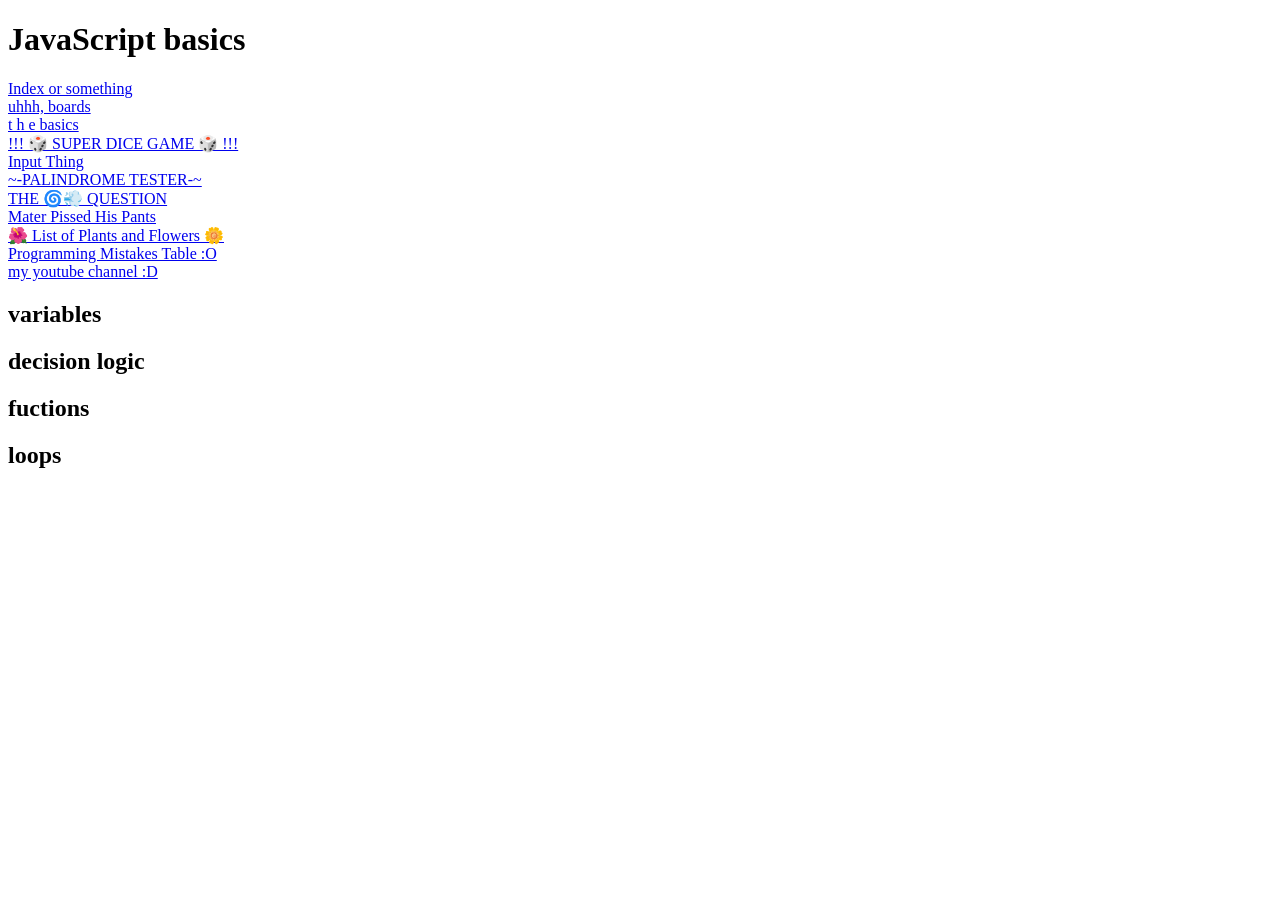
<file: basics.html>
<!DOCTYPE html>
<html lang="en">
<head>
    <meta charset="UTF-8">
    <meta name="viewport" content="width=device-width, initial-scale=1.0">
    <title>JavaScript basics</title>
</head>
<body>
    <header>
        <h1>JavaScript basics</h1>

        <nav>
            <a href="index.html" class="nav-index">Index or something</a>
            <br>
            <a href="boards.html" class="nav-boards">uhhh, boards</a>
            <br>
            <a href="basics.html" class="nav-basics">t h e basics</a>
            <br>
            <a href="Dice Game.html" class="nav-dice">!!! 🎲 SUPER DICE GAME 🎲 !!!</a>
            <br>
            <a href="input validation.html" class="nav-input">Input Thing</a>
            <br>
            <a href="palindrome tester wat.html" class="nav-palindrome">~-PALINDROME TESTER-~</a>
            <br>
            <a href="sanic.html" class="nav-sanic">THE 🌀💨 QUESTION</a>
            <br>
            <a href="mater piss.html" class="nav-mater">Mater Pissed His Pants</a>
            <br>
            <a href="flowers.html" class="nav-flowers">🌺 List of Plants and Flowers 🌼</a>
            <br>
            <a href="table.html" class="nav-table">Programming Mistakes Table :O</a>
            <br>
            <a href="https://www.youtube.com/@hi_monke" class="nav-youtube">my youtube channel :D</a>
        </nav>
    </header>

     <main>

        <h2>variables</h2>

        <h2>decision logic</h2>

        <h2>fuctions</h2>

        <h2>loops</h2>
   
    </main>

    <!-- when you want to use javascript code, use script tags -->
    <script>

        // single line comment
        /* multi line comment */

        //lets us create our first variable, which is a piece of info the program stores
        //camelCase
        //var is less concerned with scope
        var firstName = "monke"; //this is a string variable

        //snake_case
        //let is very concerned with scope
        let first_name = "monke"; //this is also a string variable

        //javascript is dynamically-typed language
        //javascript tries to guess what the data type of your variables is
        let age = 5; //javascript will assume this is an integer (int), just a whole number

        let pi = 3.14; //javascript will assume this is a float, just numbers with decimals

        let validInput = false; //javascript will assume this is a boolean, true/false

        let last_Name = ""; //set up the variable now, and get the value later

        //a valid way to set up a variable in javascript
        //do not set up variables without let or var in javascript
        middle_Name = "fartknocker";

        /* ****** is/else - decision logic ****** */

        //if statements test out the consition and are true of false, if true the inside {} will run
        //== is equality / are the values on both sides are the same
        //= is assignment, the value on the left side of the = will become the value on the right side
        //=== is where javascript will compare both the value and the data type
        if (age == 5){
            //if the age is 5, then do some function
            console.log("age is 5");
        }
        else if(age == 18){
            console.log("age is 18 - you are an adult");
        }
        else if(age == 25){
            console.log("age is 25 - car renting is now cheaper");
        }
        //the else is a catch all
        else{
            console.log("age is not 5");
        }


        function addNumbers(num1, num2){
            return num1 + num2;
        }

        // loops let us run chunks of code over and over
        // good for working with data displaying information
        // for loops - loop that runs a set number of times
        // while loop - loop that runs an undetermined number of times

        // for loop, i is the uhh variable/counter, then set condition that has tp be true for the loop to run, lastly increase value of i (++ means just adding 1 to i, i+1)
        for (let i = 0; i < 5; i++){
            console.log("i=" + i);
        }

        // set up variable that the while loop will test
        let exit = "no";
        // while loop, works great with user input, then can run either 0 times, a random number of times, or an infinite number of times
        while (exit != "yes"){
            console.log("test uhhh infinite loop");
            // change condition that is being tested to get out of infinite loop
            exit = "yes";
        }

        // do while loop, it runs at least 1 time
        do{
            // do something here
            console.log("do while loop");
        }while(exit != "yes");
    </script>
</body>
</html>
</file>
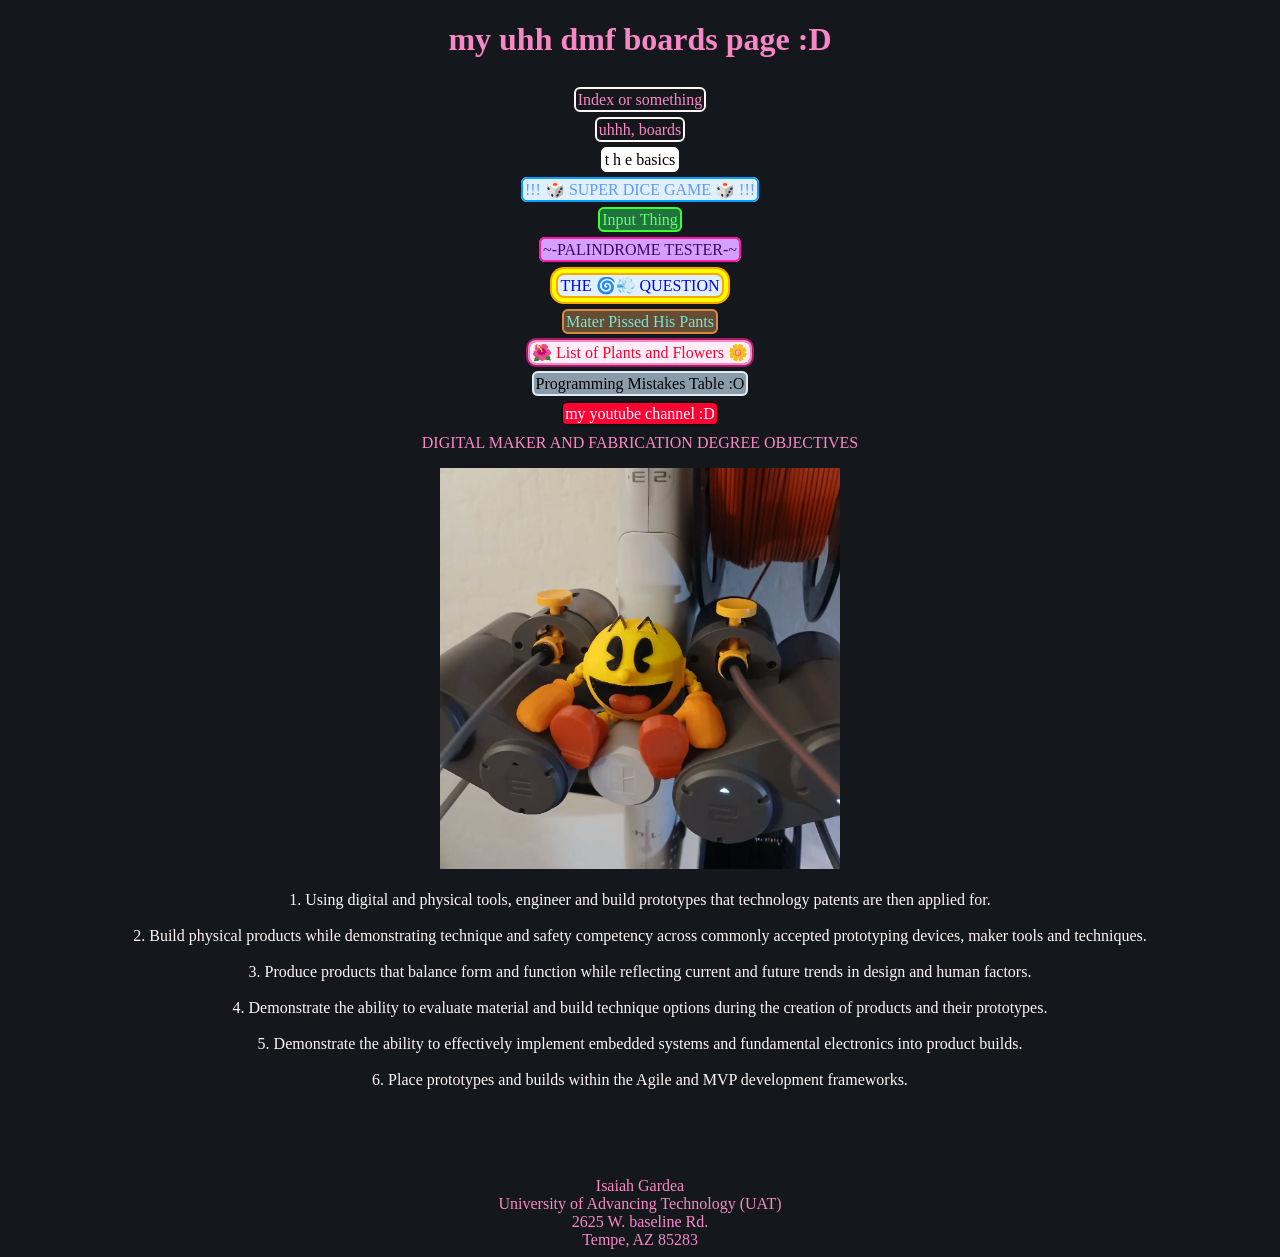
<file: boards.html>
<!DOCTYPE html>
<html lang="en">
<head>
    <meta charset="UTF-8">
    <link rel="stylesheet" href="boards.css">
    <link rel="shortcut icon" type="tab icon" href="pac boi.png">
    <meta name="viewport" content="width=device-width, initial-scale=1.0">
    <title>dmf board</title>
    <!-- embedded css stuff -->
     <style>

     </style>
</head>
<body>
    <center>
    <header>
        <h1>my uhh dmf boards page :D</h1>

        <nav>
            <a href="index.html" class="nav-index">Index or something</a>
            <br>
            <a href="boards.html" class="nav-boards">uhhh, boards</a>
            <br>
            <a href="basics.html" class="nav-basics">t h e basics</a>
            <br>
            <a href="Dice Game.html" class="nav-dice">!!! 🎲 SUPER DICE GAME 🎲 !!!</a>
            <br>
            <a href="input validation.html" class="nav-input">Input Thing</a>
            <br>
            <a href="palindrome tester wat.html" class="nav-palindrome">~-PALINDROME TESTER-~</a>
            <br>
            <a href="sanic.html" class="nav-sanic">THE 🌀💨 QUESTION</a>
            <br>
            <a href="mater piss.html" class="nav-mater">Mater Pissed His Pants</a>
            <br>
            <a href="flowers.html" class="nav-flowers">🌺 List of Plants and Flowers 🌼</a>
            <br>
            <a href="table.html" class="nav-table">Programming Mistakes Table :O</a>
            <br>
            <a href="https://www.youtube.com/@hi_monke" class="nav-youtube">my youtube channel :D</a>
        </nav>
    </header>

    <header>
        DIGITAL MAKER AND FABRICATION DEGREE OBJECTIVES
    </header>

    <p>
    <img src="pac boi.png" width="400" id="memeImage">
    <br>
    <br>
    1. Using digital and physical tools, engineer and build prototypes that technology patents are then applied for. 
    <br>
    <br>
    2. Build physical products while demonstrating technique and safety competency across commonly accepted prototyping devices, maker
    tools and techniques. 
    <br>
    <br>
    3. Produce products that balance form and function while reflecting current and future trends in design and human factors. 
    <br>
    <br>
    4. Demonstrate the ability to evaluate material and build technique options during the creation of products and their prototypes.
    <br>
    <br>
    5. Demonstrate the ability to effectively implement embedded systems and fundamental electronics into product builds. 
    <br>
    <br>
    6. Place prototypes and builds within the Agile and MVP development frameworks.

    </p>

     <footer>
        <br>
        <br>
        <br>
        <br>
        Isaiah Gardea
        <br>
        University of Advancing Technology (UAT)
        <br>
        2625 W. baseline Rd.
        <br>
        Tempe, AZ 85283
    </footer>
 </center>
</body>
</body>
</html>
</file>
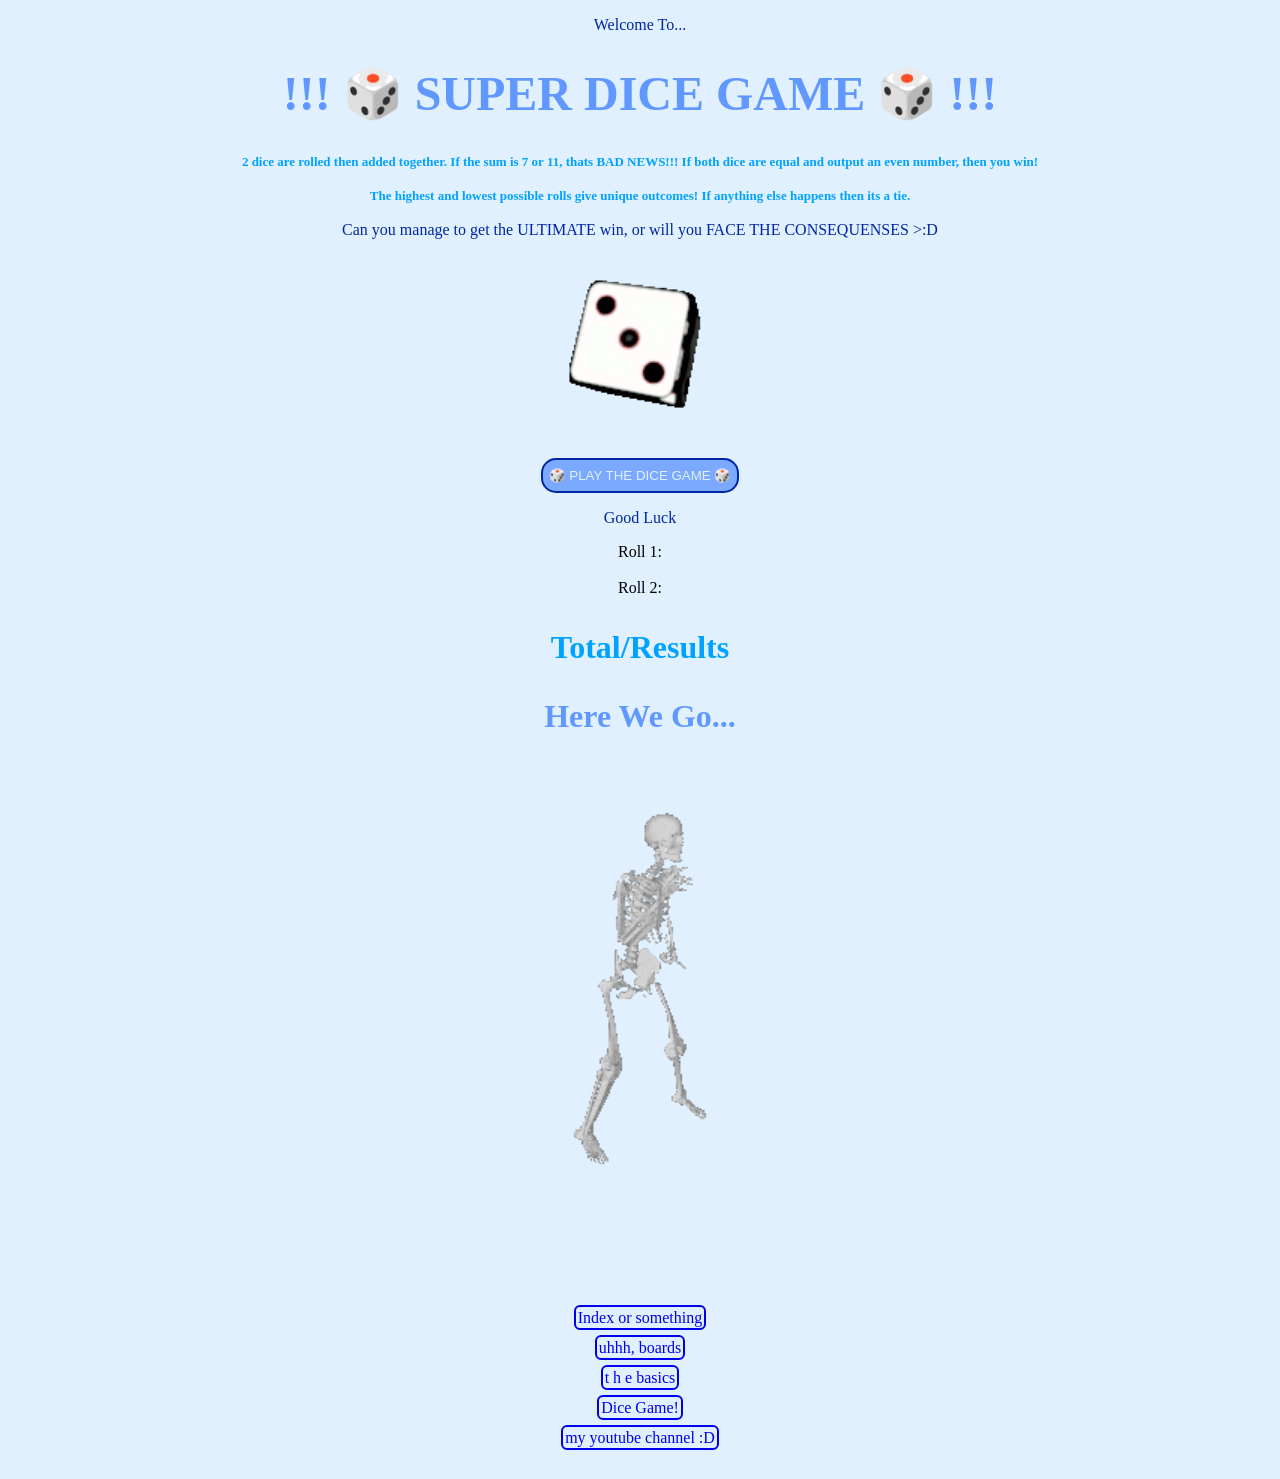
<file: Dice Game Broken.html>
<!DOCTYPE html>
<html lang="en">
<head>
    <meta charset="UTF-8">
    <link rel="stylesheet" href="dicegame.css">
    <meta name="viewport" content="width=device-width, initial-scale=1.0">
    <title>Super Dice Game!</title>

    <!-- this line imports external javascript files into our html page -->
    <!-- link to the javasctipt code in external JS file -->
    <script src="dice code or something broken.js">
    </script>
</head>
<body>
 <center>
    <main>
        <p>Welcome To...</p>
    </main>

    <header>
        <h1>!!! 🎲 SUPER DICE GAME 🎲 !!!</h1>
    </header>

    <main>
        <h4>2 dice are rolled then added together. If the sum is 7 or 11, thats BAD NEWS!!! If both dice are equal and output an even number, then you win!</h4>
        <h4> The highest and lowest possible rolls give unique outcomes! If anything else happens then its a tie.</h4>
        <p>Can you manage to get the ULTIMATE win, or will you FACE THE CONSEQUENSES  >:D</p>
    </main>

    <style>
        button:hover{
            background-color: #e0f0ff;
            cursor: pointer;
            box-shadow: 0 0px 20px 0 #0636d4;
            transition-duration: 0.4s;
            color: #7ba9ff;
        }

        button:active{
            background-color: #0636d4;
            transition-duration: 0s;
            transform: translateY(3px);
        }
    </style>

    <main>
        <img src="diceroll2.gif" width="600" id="memeImage">
        <br>
        <br>
        <button onclick="playDice()">🎲 PLAY THE DICE GAME 🎲</button>
        <p>Good Luck</p>
        <div id="divRoll1">Roll 1: </div>
        <br>
        <div id="divRoll2">Roll 2: </div>
        <h3> <div id="divSum">Total/Results</div> </h3>
        <h2><div id="divResult">Here We Go...</div></h2>
        <img id="imgResult" src="skull dance 2.gif" alt="Result Image" width="300">
        <br>
        <br>
        <br>
        <br>
        <br>
        <br>
          <nav>
            <a href="index.html">Index or something</a>
            <br>
            <a href="boards.html">uhhh, boards</a>
            <br>
            <a href="basics.html">t h e  basics</a>
            <br>
            <a href="Dice Game.html">Dice Game!</a>
            <br>
            <a href="https://www.youtube.com/@hi_monke">my youtube channel :D</a>
         </nav>
         <br>
    </main>
 </center>
</body>
</html>
</file>
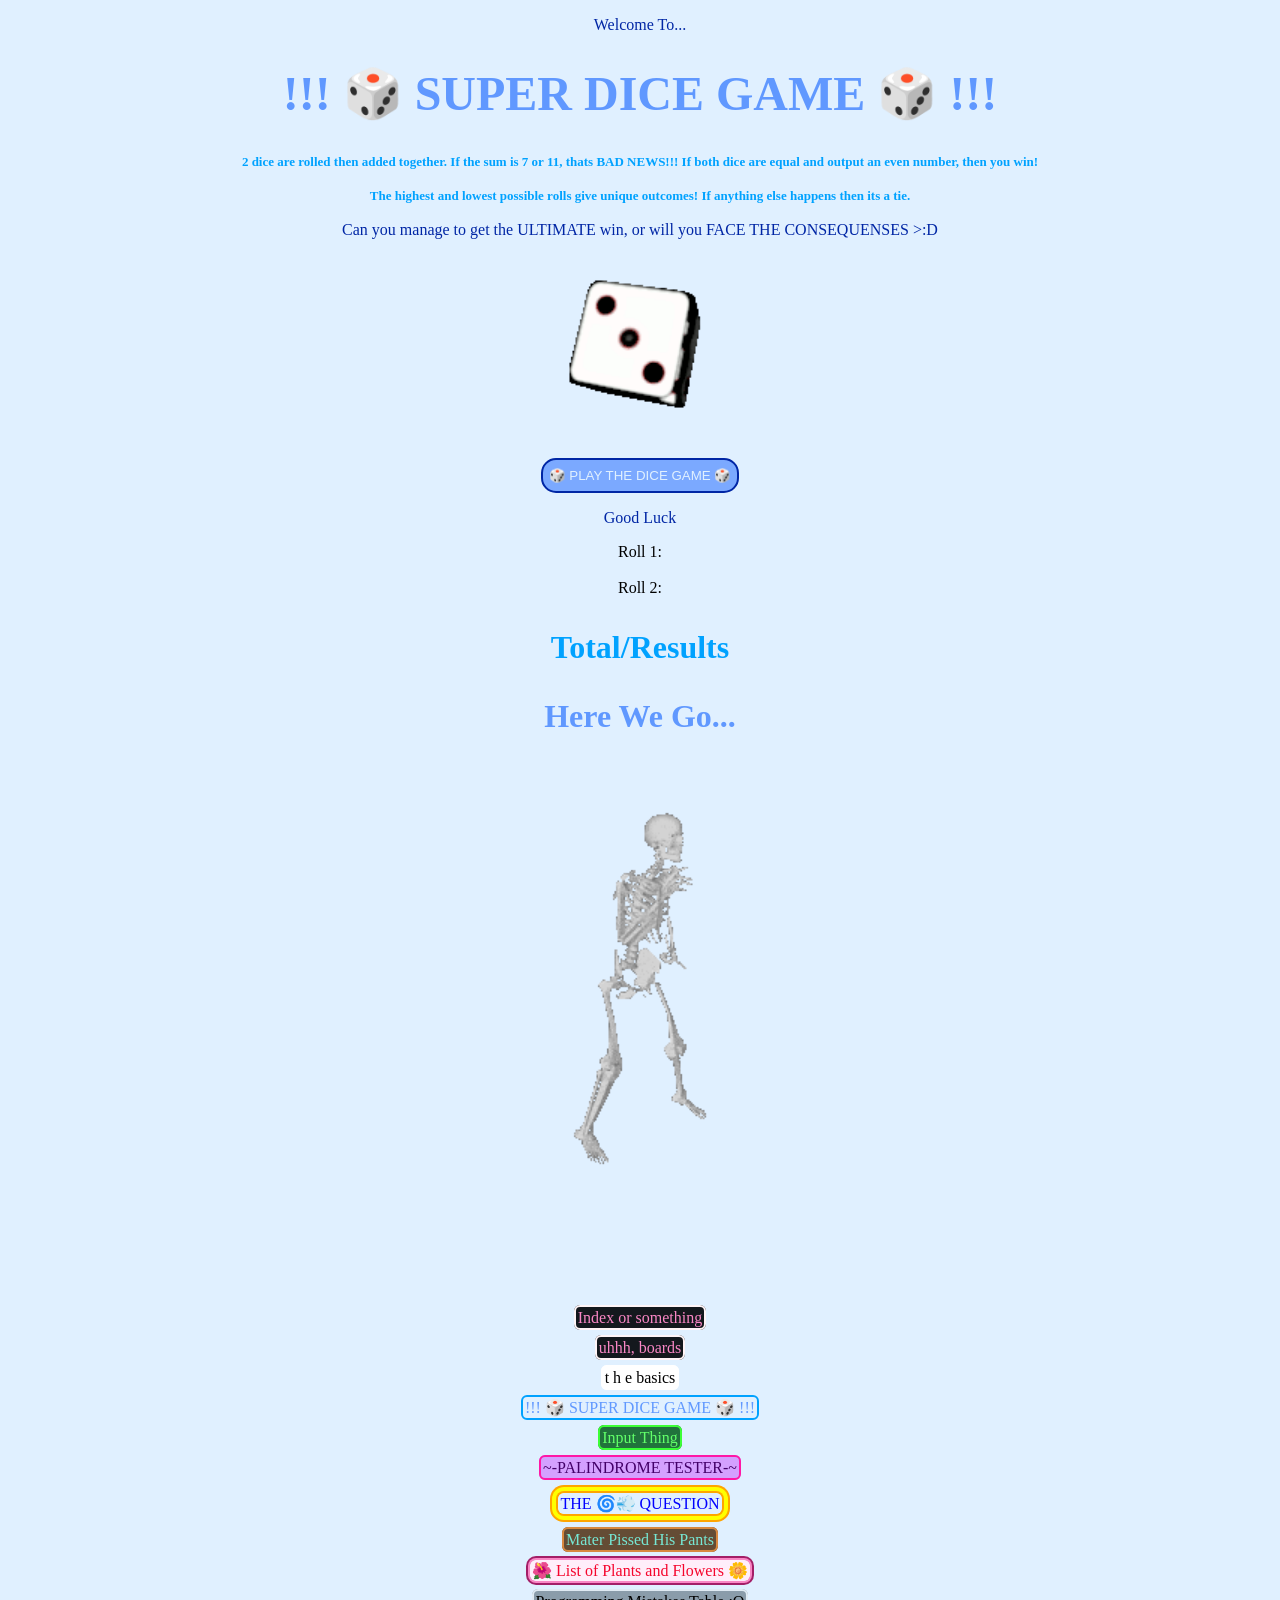
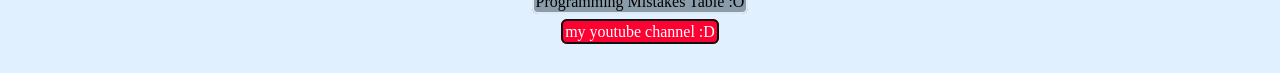
<file: Dice Game.html>
<!DOCTYPE html>
<html lang="en">
<head>
    <meta charset="UTF-8">
    <link rel="stylesheet" href="dicegame.css">
    <link rel="shortcut icon" type="tab icon" href="dice icon.png">
    <meta name="viewport" content="width=device-width, initial-scale=1.0">
    <title>Super Dice Game!</title>

    <!-- this line imports external javascript files into our html page -->
    <!-- link to the javasctipt code in external JS file -->
    <script src="dice code or something.js">
    </script>
</head>
<body>
 <center>
    <main>
        <p>Welcome To...</p>
    </main>

    <header>
        <h1>!!! 🎲 SUPER DICE GAME 🎲 !!!</h1>
    </header>

    <main>
        <h4>2 dice are rolled then added together. If the sum is 7 or 11, thats BAD NEWS!!! If both dice are equal and output an even number, then you win!</h4>
        <h4> The highest and lowest possible rolls give unique outcomes! If anything else happens then its a tie.</h4>
        <p>Can you manage to get the ULTIMATE win, or will you FACE THE CONSEQUENSES  >:D</p>
    </main>

    <style>
        button:hover{
            background-color: #e0f0ff;
            cursor: pointer;
            box-shadow: 0 0px 20px 0 #0636d4;
            transition-duration: 0.4s;
            color: #7ba9ff;
        }

        button:active{
            background-color: #0636d4;
            transition-duration: 0s;
            transform: translateY(3px);
        }
    </style>

    <main>
        <img src="diceroll2.gif" width="600" id="memeImage">
        <br>
        <br>
        <button onclick="playDice()">🎲 PLAY THE DICE GAME 🎲</button>
        <p>Good Luck</p>
        <div id="divRoll1">Roll 1: </div>
        <br>
        <div id="divRoll2">Roll 2: </div>
        <h3> <div id="divSum">Total/Results</div> </h3>
        <h2><div id="divResult">Here We Go...</div></h2>
        <img id="imgResult" src="skull dance 2.gif" alt="Result Image" width="300">
        <br>
        <br>
        <br>
        <br>
        <br>
        <br>
        <nav>
            <a href="index.html" class="nav-index">Index or something</a>
            <br>
            <a href="boards.html" class="nav-boards">uhhh, boards</a>
            <br>
            <a href="basics.html" class="nav-basics">t h e basics</a>
            <br>
            <a href="Dice Game.html" class="nav-dice">!!! 🎲 SUPER DICE GAME 🎲 !!!</a>
            <br>
            <a href="input validation.html" class="nav-input">Input Thing</a>
            <br>
            <a href="palindrome tester wat.html" class="nav-palindrome">~-PALINDROME TESTER-~</a>
            <br>
            <a href="sanic.html" class="nav-sanic">THE 🌀💨 QUESTION</a>
            <br>
            <a href="mater piss.html" class="nav-mater">Mater Pissed His Pants</a>
            <br>
            <a href="flowers.html" class="nav-flowers">🌺 List of Plants and Flowers 🌼</a>
            <br>
            <a href="table.html" class="nav-table">Programming Mistakes Table :O</a>
            <br>
            <a href="https://www.youtube.com/@hi_monke" class="nav-youtube">my youtube channel :D</a>
        </nav>
         <br>
    </main>
 </center>
</body>
</html>
</file>
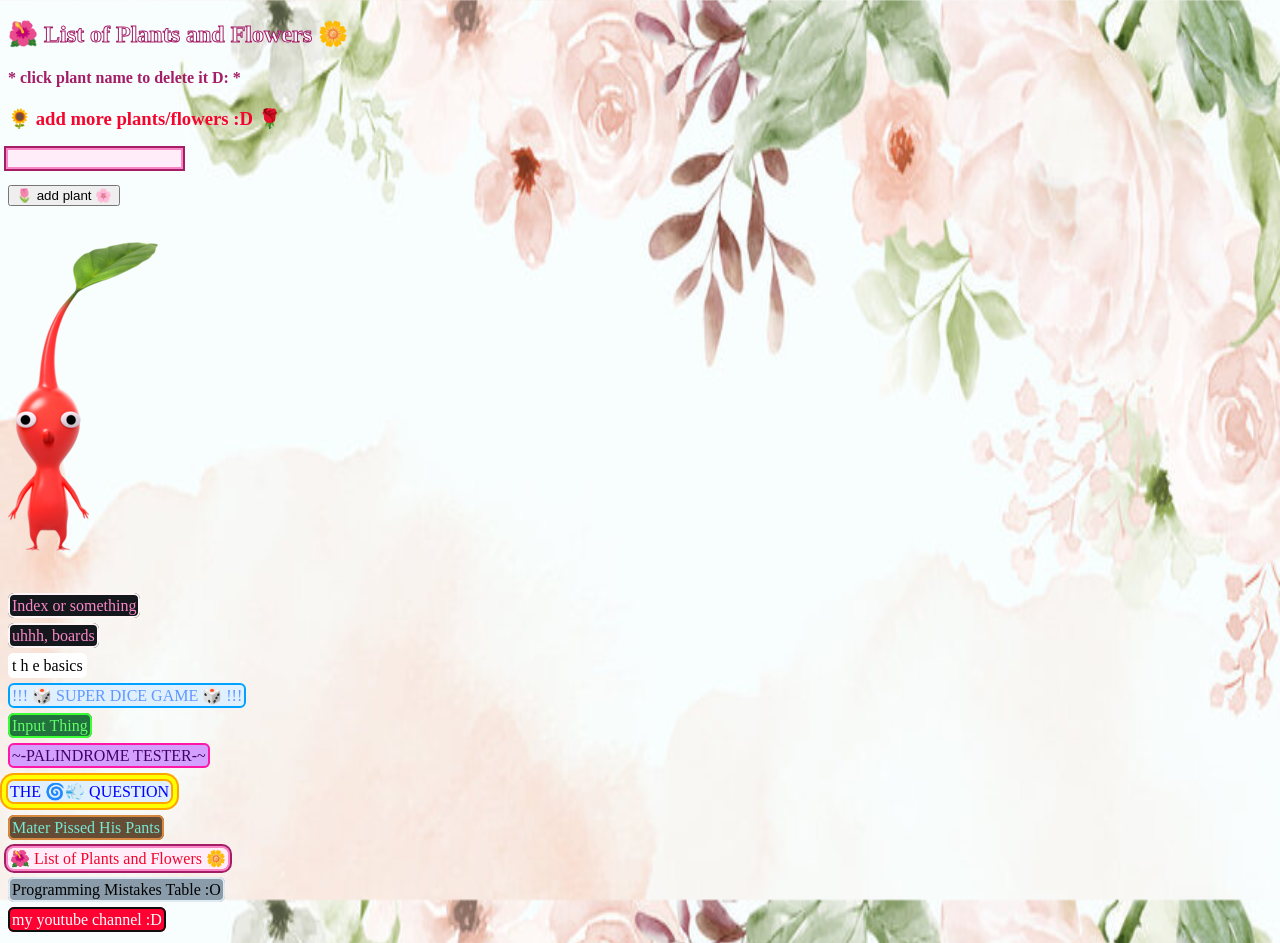
<file: flowers.html>
<!DOCTYPE html>
<html lang="en">
<head>
    <meta charset="UTF-8">
    <link rel="shortcut icon" type="tab icon" href="pikmin.png">
    <link rel="stylesheet" href="flowers.css">
    <script src="flowers.js"></script>
    <meta name="viewport" content="width=device-width, initial-scale=1.0">
    <title>flowers yay :D</title>
</head>
<body>
    <h2>🌺 List of Plants and Flowers 🌼</h2>
    <div>
        <!-- ul is the unordered list - items will have a bullet point next to them, ul is good for showing a list of bulleted items. -->
        <ul id="ulPlants">

        </ul>

        <h4>* click plant name to delete it D: *</h4>

        <h3>🌻 add more plants/flowers :D 🌹</h3>
        <input type="text" id="txtNewPlant">
        <br>
        <br>
        <button onclick="addPlant();">🌷 add plant 🌸</button>
        <br>
        <br>
        <br>
        <img src="pikmin.png" alt="">
        <br>
        <br>
        <br>
        <nav>
            <a href="index.html" class="nav-index">Index or something</a>
            <br>
            <a href="boards.html" class="nav-boards">uhhh, boards</a>
            <br>
            <a href="basics.html" class="nav-basics">t h e basics</a>
            <br>
            <a href="Dice Game.html" class="nav-dice">!!! 🎲 SUPER DICE GAME 🎲 !!!</a>
            <br>
            <a href="input validation.html" class="nav-input">Input Thing</a>
            <br>
            <a href="palindrome tester wat.html" class="nav-palindrome">~-PALINDROME TESTER-~</a>
            <br>
            <a href="sanic.html" class="nav-sanic">THE 🌀💨 QUESTION</a>
            <br>
            <a href="mater piss.html" class="nav-mater">Mater Pissed His Pants</a>
            <br>
            <a href="flowers.html" class="nav-flowers">🌺 List of Plants and Flowers 🌼</a>
            <br>
            <a href="table.html" class="nav-table">Programming Mistakes Table :O</a>
            <br>
            <a href="https://www.youtube.com/@hi_monke" class="nav-youtube">my youtube channel :D</a>
        </nav>
    </div>
    <center>
    </center>
</body>
</html>
</file>
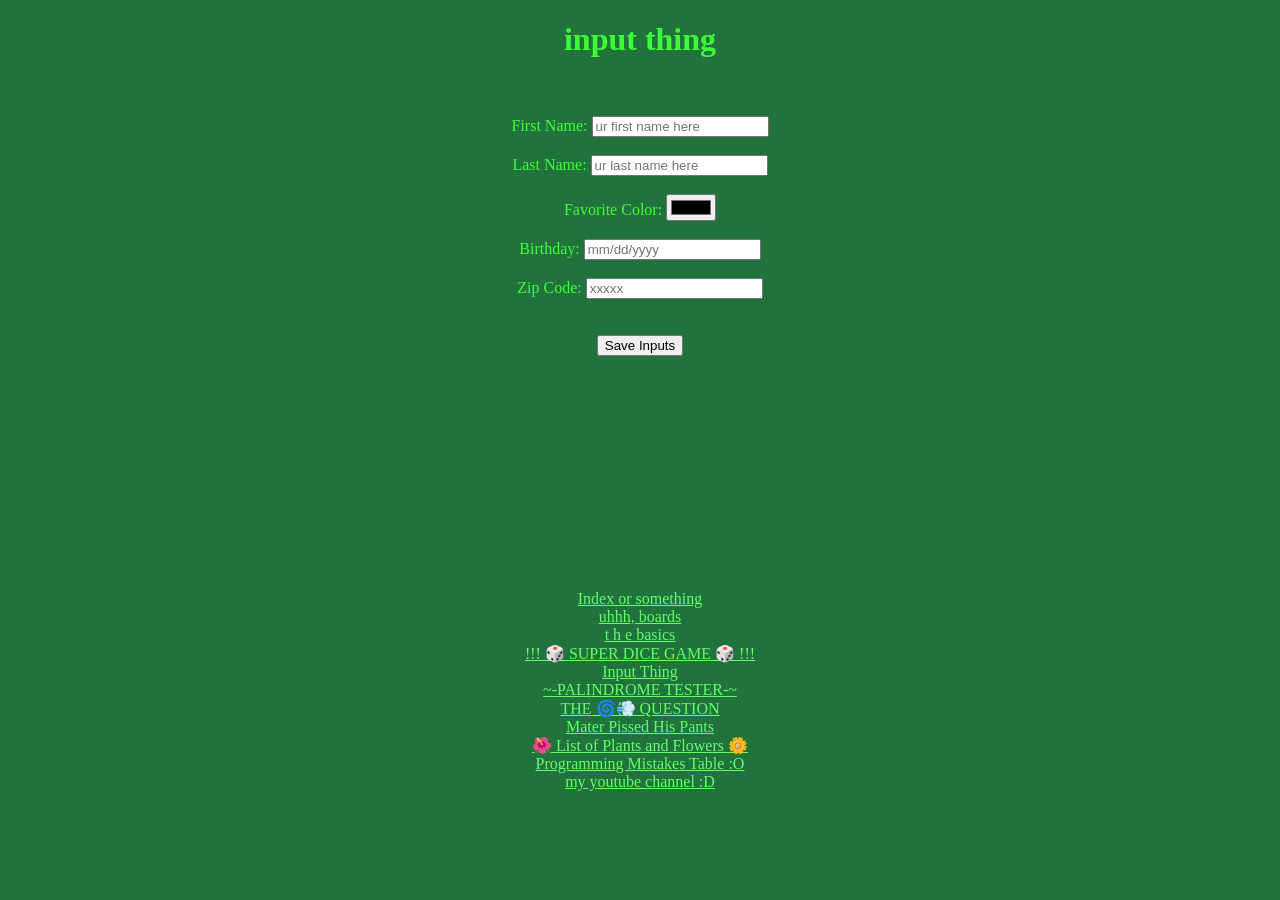
<file: input validation.html>
<!DOCTYPE html>
<html lang="en">
<head>
    <meta charset="UTF-8">
    <meta name="viewport" content="width=device-width, initial-scale=1.0">
    <title>input thing</title>

    <link rel="stylesheet" href="input thing.css">
    <link rel="shortcut icon" type="tab icon" href="input icon.png">
    <script src="input thing.js"></script>
</head>
<body>
 <center>
    <header>
        <h1>input thing</h1>
    </header>

    <main>
        <br>
        <br>
        <!-- form - best option to use for testing if needed, action is the name of the page that the form will post to -->
        <form method="post" action="#" name="formInput" id="formInput" onsubmit="return false;">
            <!-- use label to explain what info you want the user to enter into the text box -->
            <label for="txtFirstName">First Name: </label>
            <!-- specify type of text when setting up a textbox to reduce issues later -->
            <input type="text" name="txtFirstName" id="txtFirstName" placeholder="ur first name here">
            <br>
            <br>
            <!-- get users last name -->
            <label for="txtLastName">Last Name: </label>
            <input type="text" name="txtLastName" id="txtLastName" placeholder="ur last name here">
            <br>
            <br>
            <!-- get users favorite color -->
            <label for="txtFavColor">Favorite Color: </label>
            <input type="color" name="txtFavColor" id="txtFavColor" placeholder="ur favorite color here">            
            <br>
            <br>
            <!-- get users birthday -->
            <label for="txtBirthDate">Birthday: </label>
            <input type="text" name="txtBirthDate" id="txtBirthDate" placeholder="mm/dd/yyyy">
            <br>
            <br>
            <!-- get users zip -->
            <label for="txtZipCode">Zip Code: </label>
            <input type="text" name="txtZipCode" id="txtZipCode" placeholder="xxxxx">
            <br>
            <br>
            <br>
            <button onclick="validateForm();">Save Inputs</button>
            <br>
            <br>
            <!-- create div to hold validation messages from the validation -->
            <div id="divMessage"></div>
        </form>
    </main>
    
    <footer>
        <br>
        <br>
        <br>
        <br>
        <br>
        <br>
        <br>
        <br>
        <br>
        <br>
        <br>
        <br>
        <nav>
            <a href="index.html" class="nav-index">Index or something</a>
            <br>
            <a href="boards.html" class="nav-boards">uhhh, boards</a>
            <br>
            <a href="basics.html" class="nav-basics">t h e basics</a>
            <br>
            <a href="Dice Game.html" class="nav-dice">!!! 🎲 SUPER DICE GAME 🎲 !!!</a>
            <br>
            <a href="input validation.html" class="nav-input">Input Thing</a>
            <br>
            <a href="palindrome tester wat.html" class="nav-palindrome">~-PALINDROME TESTER-~</a>
            <br>
            <a href="sanic.html" class="nav-sanic">THE 🌀💨 QUESTION</a>
            <br>
            <a href="mater piss.html" class="nav-mater">Mater Pissed His Pants</a>
            <br>
            <a href="flowers.html" class="nav-flowers">🌺 List of Plants and Flowers 🌼</a>
            <br>
            <a href="table.html" class="nav-table">Programming Mistakes Table :O</a>
            <br>
            <a href="https://www.youtube.com/@hi_monke" class="nav-youtube">my youtube channel :D</a>
        </nav>
    </footer>
 </center>
</body>
</html>
</file>
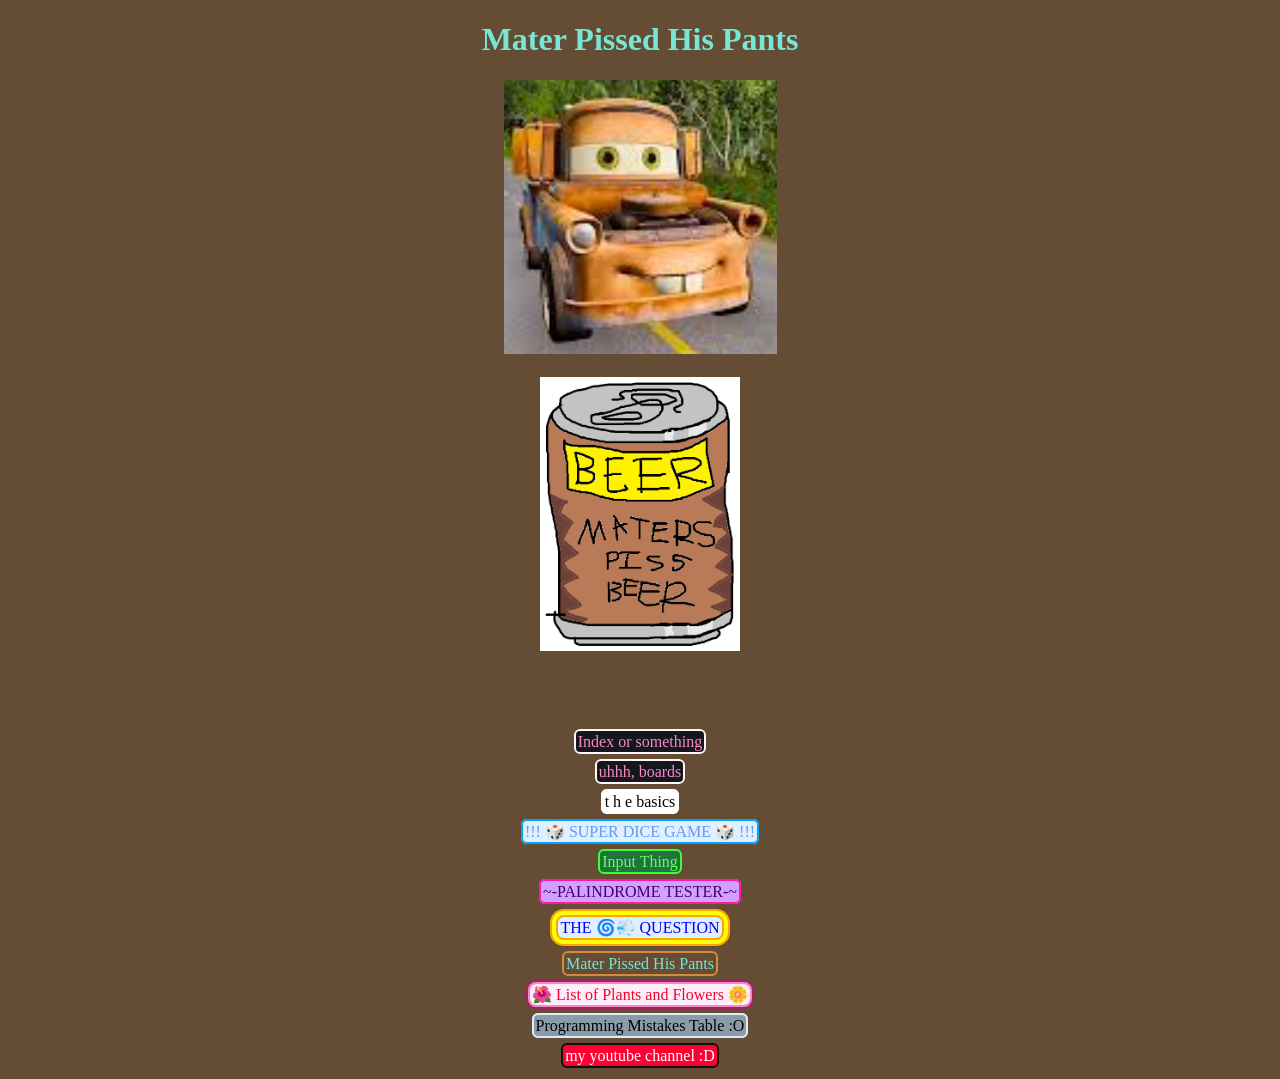
<file: mater piss.html>
<!DOCTYPE html>
<html lang="en">
<head>
    <meta charset="UTF-8">
    <link rel="shortcut icon" type="tab icon" href="oil pan.png">
    <link rel="stylesheet" href="mater piss.css">
    <script src="mater piss.js"></script>
    <meta name="viewport" content="width=device-width, initial-scale=1.0">
    <title>Mater Pissed His Pants</title>
</head>
<body>
 <center>
    <h1>Mater Pissed His Pants</h1>

    <main>
        <img src="mater.png" alt="">
        <!-- div to hold the dynamically created ausio elements -->
        <div id="divAudio"></div>
        <br>
        <!-- button to add audio to page --> 
         <button>
            <img src="maters piss beer.png"
            id="btnAddAudio"
            width="200"
            onclick="addAudio();">
        </button> 
        <br>
        <br>
        <!-- buttons to play an paue the audiio -->
        <button id="btnPlayAudio" onclick="playAudio();" hidden="true">play audio</button>
        <button id="btnPauseAudio" onclick="pauseAudio();" hidden="true">pause audio</button>
        <br>
        <br>
        <br>
        <nav>
            <a href="index.html" class="nav-index">Index or something</a>
            <br>
            <a href="boards.html" class="nav-boards">uhhh, boards</a>
            <br>
            <a href="basics.html" class="nav-basics">t h e basics</a>
            <br>
            <a href="Dice Game.html" class="nav-dice">!!! 🎲 SUPER DICE GAME 🎲 !!!</a>
            <br>
            <a href="input validation.html" class="nav-input">Input Thing</a>
            <br>
            <a href="palindrome tester wat.html" class="nav-palindrome">~-PALINDROME TESTER-~</a>
            <br>
            <a href="sanic.html" class="nav-sanic">THE 🌀💨 QUESTION</a>
            <br>
            <a href="mater piss.html" class="nav-mater">Mater Pissed His Pants</a>
            <br>
            <a href="flowers.html" class="nav-flowers">🌺 List of Plants and Flowers 🌼</a>
            <br>
            <a href="table.html" class="nav-table">Programming Mistakes Table :O</a>
            <br>
            <a href="https://www.youtube.com/@hi_monke" class="nav-youtube">my youtube channel :D</a>
        </nav>
    </main>
 </center>
</body>
</html>
</file>
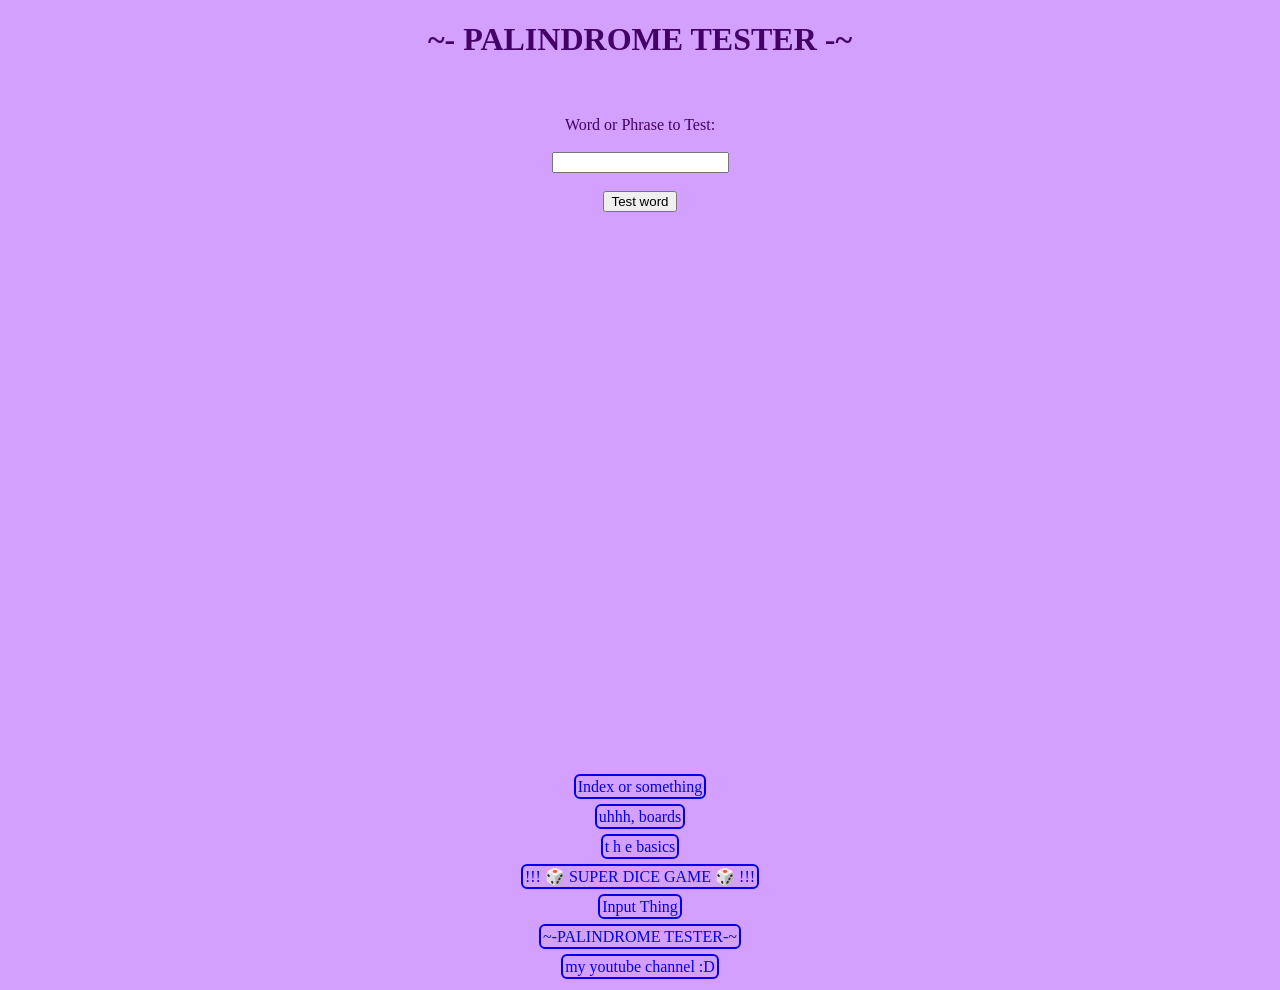
<file: palindrome tester wat.html>
<!DOCTYPE html>
<html lang="en">
<head>
    <meta charset="UTF-8">
    <meta name="viewport" content="width=device-width, initial-scale=1.0">
    <title>palindrome tester? wat</title>

    <link rel="stylesheet" href="palindrome testing.css">
    <link rel="shortcut icon" type="tab icon" href="WORDS.png">
    <script src="palindrome testing.js"></script>
</head>
<body>
 <center>
    <header>
        <h1>~- PALINDROME TESTER -~</h1>
    </header>

    <main>
        <!-- make it so the form will not submit bc its a client side test -->
        <form onsubmit="return false;">
            <br>
            <br>
            <label for="txtInput">Word or Phrase to Test: </label>
            <br>
            <br>
            <input type="text" id="txtInput" required>
            <br>
            <br>
            <button onclick="testPalindrome();">Test word</button>
            <br>
            <br>
        </form>

        <h2>
            <div id="divResult"></div>
        </h2>
    </main>
    <footer>
        <br>
        <br>
        <br>
        <br>
        <br>
        <br>
        <br>
        <br>
        <br>
        <br>
        <br>
        <br>
        <br>
        <br>
        <br>
        <br>
        <br>
        <br>
        <br>
        <br>
        <br>
        <br>
        <br>
        <br>
        <br>
        <br>
        <br>
        <br>
        <br>
        <nav>
            <a href="index.html">Index or something</a>
            <br>
            <a href="boards.html">uhhh, boards</a>
            <br>
            <a href="basics.html">t h e  basics</a>
            <br>
            <a href="Dice Game.html">!!! 🎲 SUPER DICE GAME 🎲 !!!</a>
            <br>
            <a href="input validation.html">Input Thing</a>
            <br>
            <a href="palindrome tester wat.html">~-PALINDROME TESTER-~</a>
            <br>
            <a href="https://www.youtube.com/@hi_monke">my youtube channel :D</a>
        </nav>
    </footer>
 </center>
</body>
</html>
</file>
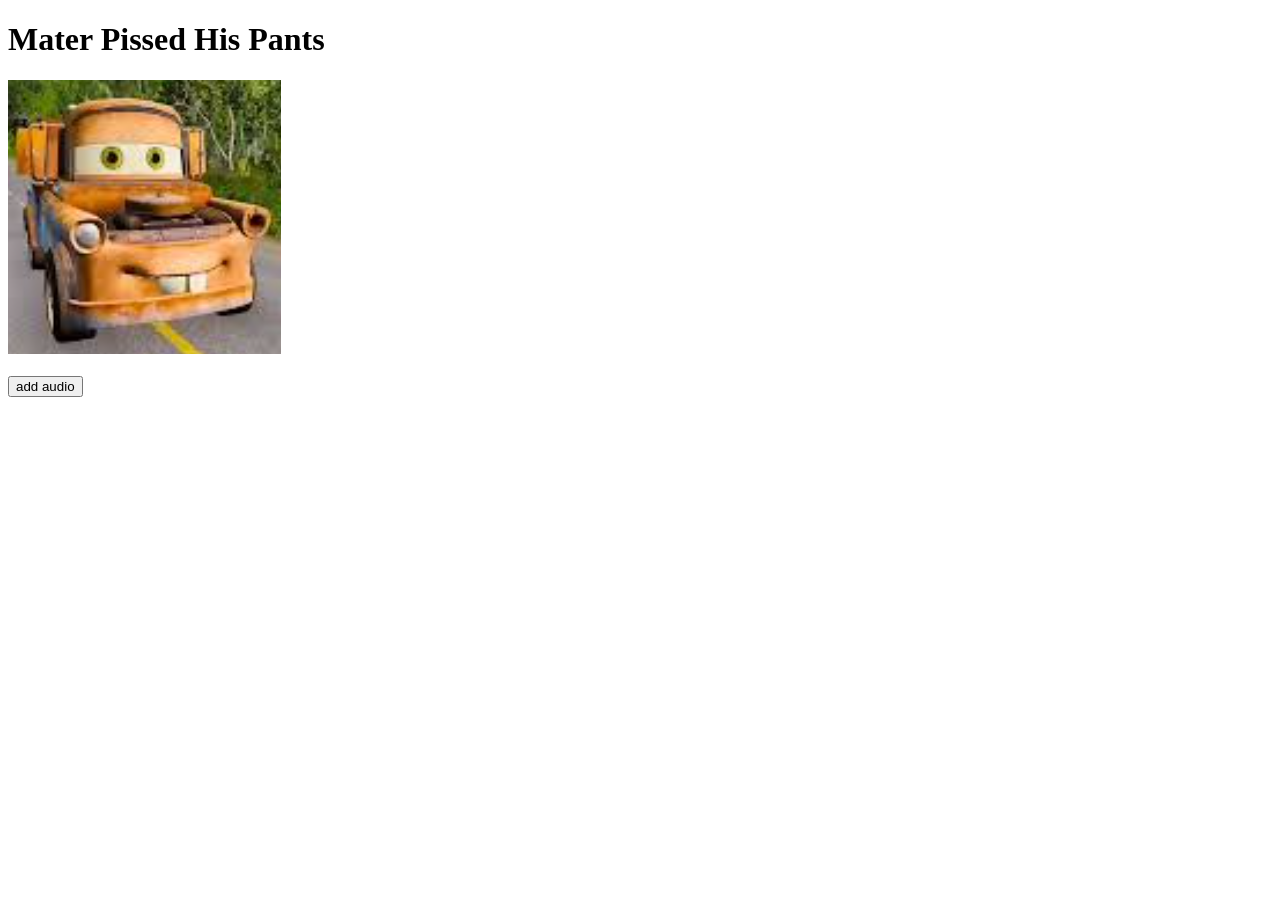
<file: play audio.html>
<!DOCTYPE html>
<html lang="en">
<head>
    <meta charset="UTF-8">
    <link rel="shortcut icon" type="tab icon" href="oil pan.png">
    <script src="play audio.js"></script>
    <meta name="viewport" content="width=device-width, initial-scale=1.0">
    <title>Mater Pissed His Pants</title>
</head>
<body>
    <h1>Mater Pissed His Pants</h1>

    <main>
        <img src="mater.png" alt="">
        <!-- div to hold the dynamically created ausio elements -->
        <div id="divAudio"></div>
        <br>
        <!-- button to add audio to page -->
        <button id="btnAddAudio" onclick="addAudio();">add audio</button>
        <br>
        <!-- buttons to play an paue the audiio -->
        <button id="btnPlayAudio" onclick="playAudio();" hidden="true">play audio</button>
        <button id="btnPauseAudio" onclick="pauseAudio();" hidden="true">pause audio</button>
    </main>
</body>
</html>
</file>
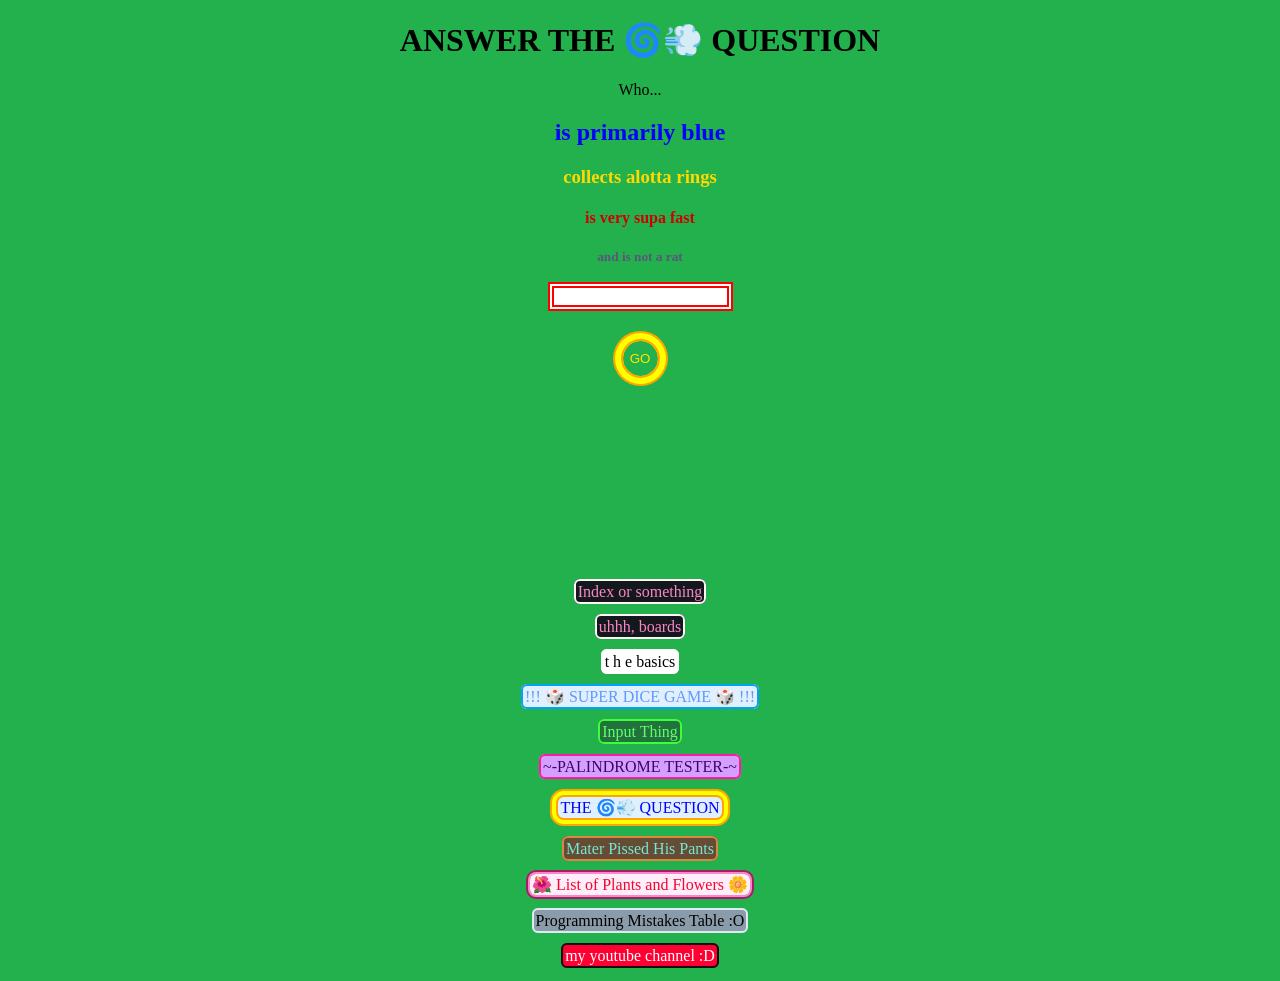
<file: sanic.html>
<!DOCTYPE html>
<html lang="en">
<head>
    <meta charset="UTF-8">
    <!-- this code has decision logics, if/else loops, input validation, functions, and objects, satisfying most of the list for this assignment. also this is like cool as hell -->

    <!-- external css -->
    <link rel="stylesheet" href="sanic.css">

    <!-- tab icon -->
    <link rel="shortcut icon" type="tab icon" href="sanic.webp">

    <!-- mobile scaling -->
    <meta name="viewport" content="width=device-width, initial-scale=1.0">

    <title>cumon step it up!!!!!</title>

    <!-- external javascript -->
    <script src="sanic code.js"></script>
</head>

<body>
<center>

    <header>
        <h1>ANSWER THE 🌀💨 QUESTION</h1>
        <p>Who...</p>
        <h2>is primarily blue</h2>
        <h3>collects alotta rings</h3>
        <h4>is very supa fast</h4>
        <h5>and is not a rat</h5>
    </header>

    <main>

        <!-- user input for text -->
        <input type="text" id="txtAnswer">
        <br>
        <br>
        <br>
        <!-- submit the uhh answer -->
        <button onclick="checkAnswer();">GO</button>
    </main>
    <br>
    <br>
    <!-- hidden stuff till correct -->
    <main id="divHidden">

        <!-- image button -->
        <img src="cumon step it up.png"
             id="imgButton"
             width="200"
             onclick="toggleSpin();">

        <br>

        <!-- image to spin -->
        <img src="sanic.webp"
             id="imgSpin"
             width="200">

        <!-- audio stuff -->
        <audio id="audioIncorrect" src="ur 2 slow.mp3"></audio>
        <audio id="audioCorrect" src="too easy.mp3"></audio>
        <audio id="audioSpin" src="theme of sanic hegehog.mp3"></audio>
    </main>
    <main>
        <br>
        <br>
        <br>
        <br>
        <br>
        <br>
        <br>
        <br>
        <br>
        <nav>
            <a href="index.html" class="nav-index">Index or something</a>
            <br>
            <a href="boards.html" class="nav-boards">uhhh, boards</a>
            <br>
            <a href="basics.html" class="nav-basics">t h e basics</a>
            <br>
            <a href="Dice Game.html" class="nav-dice">!!! 🎲 SUPER DICE GAME 🎲 !!!</a>
            <br>
            <a href="input validation.html" class="nav-input">Input Thing</a>
            <br>
            <a href="palindrome tester wat.html" class="nav-palindrome">~-PALINDROME TESTER-~</a>
            <br>
            <a href="sanic.html" class="nav-sanic">THE 🌀💨 QUESTION</a>
            <br>
            <a href="mater piss.html" class="nav-mater">Mater Pissed His Pants</a>
            <br>
            <a href="flowers.html" class="nav-flowers">🌺 List of Plants and Flowers 🌼</a>
            <br>
            <a href="table.html" class="nav-table">Programming Mistakes Table :O</a>
            <br>
            <a href="https://www.youtube.com/@hi_monke" class="nav-youtube">my youtube channel :D</a>
        </nav>
    </main>
</center>
</body>
</html>
</file>
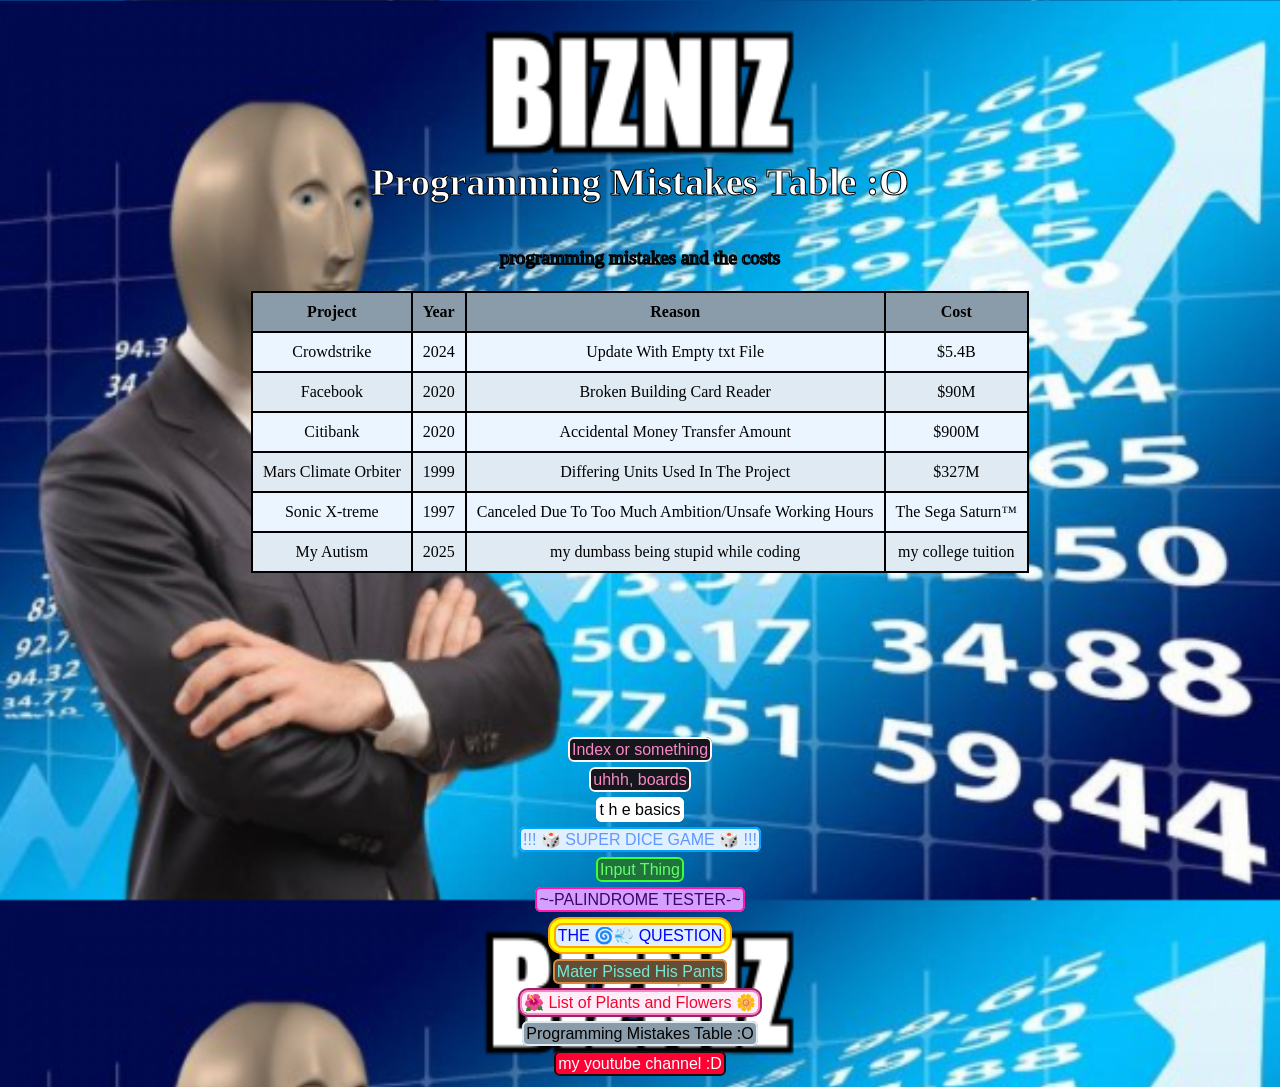
<file: table.html>
<!DOCTYPE html>
<html lang="en">
<head>
    <meta charset="UTF-8">
    <link rel="shortcut icon" type="tab icon" href="bizniz.webp">
    <link rel="stylesheet" href="table.css">
    <script src="table.js"></script>
    <meta name="viewport" content="width=device-width, initial-scale=1.0">
    <title>uhh table</title>
</head>
<body>
 <center>
    <main>
        <br>
        <br>
        <br>
        <br>
        <br>
        <br>
        <br>
        <h1>Programming Mistakes Table :O</h1>
        <br>

        <table id="tblData">
            <caption>
                programming mistakes and the costs
                <br><br>
            </caption>
            <!-- tr is table row, each one should be in a tr
                <tr> 
                    td is table data/cell/column, the actual stuff in the table
                    <td></td>
                    <td></td>
                </tr> -->
            <tr>
                <!-- this is the table heading -->
                <th>Project</th>
                <th>Year</th>
                <th>Reason</th>
                <th>Cost</th>
            </tr>
        </table>
    </main>
    <script>
        loadData();
    </script>
    <br>
    <br>
    <br>
    <br>
    <br>
    <br>
    <br>
    <br>
    <br>
        <nav>
            <a href="index.html" class="nav-index">Index or something</a>
            <br>
            <a href="boards.html" class="nav-boards">uhhh, boards</a>
            <br>
            <a href="basics.html" class="nav-basics">t h e basics</a>
            <br>
            <a href="Dice Game.html" class="nav-dice">!!! 🎲 SUPER DICE GAME 🎲 !!!</a>
            <br>
            <a href="input validation.html" class="nav-input">Input Thing</a>
            <br>
            <a href="palindrome tester wat.html" class="nav-palindrome">~-PALINDROME TESTER-~</a>
            <br>
            <a href="sanic.html" class="nav-sanic">THE 🌀💨 QUESTION</a>
            <br>
            <a href="mater piss.html" class="nav-mater">Mater Pissed His Pants</a>
            <br>
            <a href="flowers.html" class="nav-flowers">🌺 List of Plants and Flowers 🌼</a>
            <br>
            <a href="table.html" class="nav-table">Programming Mistakes Table :O</a>
            <br>
            <a href="https://www.youtube.com/@hi_monke" class="nav-youtube">my youtube channel :D</a>
        </nav>
</center>
</body>
</html>
</file>
<file: boards.css>
header{
    color: #f987c5;
}


body{
    background-color: #14181d;
    color: #f987c5;
}


nav{
    padding: 5px;
    line-height: 30px;
}


#skull{
    width: 550px;
    height: 250px;
}


p{
    color: #fff5f7;
}

nav a{
    text-decoration: none;
    padding: 2px;
    line-height: 30px;
    border-radius: 6px;
    border: 2.5px solid;
}

.nav-index {
    background-color: #14181d;
    color: #f987c5;
    border: 2.5px solid #fff5f7;
}

.nav-boards {
    background-color: #14181d;
    color: #f987c5;
    border: 2.5px solid #fff5f7;
}

.nav-basics{
    background-color: #ffffff;
    color: #000000;
    border: 2.5px solid #ffffff;
}

.nav-dice{
    background-color: #e0f0ff;
    color: #6098ff;
    border: 2.5px solid #00a2ff;
}

.nav-input{
    background-color: #21723c;
    color: #62ff6a;
    border: 2.5px solid #3cff36;
}

.nav-palindrome{
    background-color: #d4a0ff;
    color: #430069;
    border: 2.5px solid #ff18a6;
}

.nav-sanic{
    line-height: 42px;
    background-color: #e0f0ff;
    color: blue;
    border: 0px solid #ffffff;
    box-shadow:
        0 0 0 2px orange,
        0 0 0 6px yellow,
        0 0 0 8px orange;
}

.nav-mater{
    background-color: rgb(100, 76, 53);
    color: rgb(118, 231, 212);
    border: 2.5px solid rgb(216, 137, 64);
}

.nav-flowers{
    line-height: 32px;
    background-color: rgb(255, 238, 250);
    color: #f5052d;
    border: 0px solid #ffffff;
    box-shadow:
        0 0 0 2px #f987c5,
        0 0 0 4px #a31e67;
}

.nav-table{
    background-color: rgb(138, 156, 170);
    color: #000000;
    border: 2.5px solid rgb(223, 234, 243);
}

.nav-youtube{
    background-color: #ff0033;
    color: #ffffff;
    border: 2.5px solid #0f0f0f;
}
</file>
<file: dicegame.css>
header{
    color: #6098ff;
    font-size: x-large;
}

h2{
    color: #6098ff;
    font-size: xx-large;
}

h3{
  color: #00a2ff;
  font-size: xx-large;
}

h4{
  color: #00a2ff;
  font-size: small;
}

body{
    background-color: #e0f0ff;
    color: #000000;
}

p{
    color: #0026a5;
}

button{

    cursor: text("🎲");
    border-style: solid;
    border-width: 2px;
    border-radius: 15px;
    border-color: #0026a5;
    background-color: #7ba9ff;
    color: #e0f0ff;
    height: 35px;
}

@keyframes crazySpin30x {
  0% {
    transform: rotate(0deg);
    opacity: 0;
  }
  99% {
    transform: rotate(10800deg); /* 30 full spins (360 × 30) */
    opacity: 1;
  }
  100% {
    transform: rotate(0deg); /* Snap back to normal */
    opacity: 1;
  }
}

.spin-30x {
  animation: crazySpin30x 0.45s linear;
}

@keyframes FadeIn {
  0% {
    transform: rotate(0deg);
    opacity: 0;
  }
  100% {
    transform: rotate(10800deg);
    opacity: 1;
  }
}

.fade-in {
  animation: FadeIn 0.45s linear;
}

nav a{
    text-decoration: none;
    padding: 2px;
    line-height: 30px;
    border-radius: 6px;
    border: 2.5px solid;
}

.nav-index {
    background-color: #14181d;
    color: #f987c5;
    border: 2.5px solid #fff5f7;
}

.nav-boards {
    background-color: #14181d;
    color: #f987c5;
    border: 2.5px solid #fff5f7;
}

.nav-basics{
    background-color: #ffffff;
    color: #000000;
    border: 2.5px solid #ffffff;
}

.nav-dice{
    background-color: #e0f0ff;
    color: #6098ff;
    border: 2.5px solid #00a2ff;
}

.nav-input{
    background-color: #21723c;
    color: #62ff6a;
    border: 2.5px solid #3cff36;
}

.nav-palindrome{
    background-color: #d4a0ff;
    color: #430069;
    border: 2.5px solid #ff18a6;
}

.nav-sanic{
    line-height: 42px;
    background-color: #e0f0ff;
    color: blue;
    border: 0px solid #ffffff;
    box-shadow:
        0 0 0 2px orange,
        0 0 0 6px yellow,
        0 0 0 8px orange;
}

.nav-mater{
    background-color: rgb(100, 76, 53);
    color: rgb(118, 231, 212);
    border: 2.5px solid rgb(216, 137, 64);
}

.nav-flowers{
    line-height: 32px;
    background-color: rgb(255, 238, 250);
    color: #f5052d;
    border: 0px solid #ffffff;
    box-shadow:
        0 0 0 2px #f987c5,
        0 0 0 4px #a31e67;
}

.nav-table{
    background-color: rgb(138, 156, 170);
    color: #000000;
    border: 2.5px solid rgb(223, 234, 243);
}

.nav-youtube{
    background-color: #ff0033;
    color: #ffffff;
    border: 2.5px solid #0f0f0f;
}
</file>
<file: flowers.css>
body{
    background-image: url("flower bg.jpg");
    background-repeat: repeat;
    background-size: 100vw 100vh;
    color: #a31e67;
}

input{
    background-color: rgb(255, 238, 250);
    border: 0px solid;
    box-shadow:
        0 0 0 2px #f987c5,
        0 0 0 4px #a31e67;
}

#ulPlants{
    color: rgb(12, 117, 21);
}

h2{
    font: 800 40px;
    -webkit-text-fill-color: white;
    -webkit-text-stroke: 1px;
}

h3{
    color: #f5052d;
}

nav a{
    text-decoration: none;
    padding: 2px;
    line-height: 30px;
    border-radius: 6px;
    border: 2.5px solid;
}

.nav-index {
    background-color: #14181d;
    color: #f987c5;
    border: 2.5px solid #fff5f7;
}

.nav-boards {
    background-color: #14181d;
    color: #f987c5;
    border: 2.5px solid #fff5f7;
}

.nav-basics{
    background-color: #ffffff;
    color: #000000;
    border: 2.5px solid #ffffff;
}

.nav-dice{
    background-color: #e0f0ff;
    color: #6098ff;
    border: 2.5px solid #00a2ff;
}

.nav-input{
    background-color: #21723c;
    color: #62ff6a;
    border: 2.5px solid #3cff36;
}

.nav-palindrome{
    background-color: #d4a0ff;
    color: #430069;
    border: 2.5px solid #ff18a6;
}

.nav-sanic{
    line-height: 42px;
    background-color: #e0f0ff;
    color: blue;
    border: 0px solid #ffffff;
    box-shadow:
        0 0 0 2px orange,
        0 0 0 6px yellow,
        0 0 0 8px orange;
}

.nav-mater{
    background-color: rgb(100, 76, 53);
    color: rgb(118, 231, 212);
    border: 2.5px solid rgb(216, 137, 64);
}

.nav-flowers{
    line-height: 32px;
    background-color: rgb(255, 238, 250);
    color: #f5052d;
    border: 0px solid #ffffff;
    box-shadow:
        0 0 0 2px #f987c5,
        0 0 0 4px #a31e67;
}

.nav-table{
    background-color: rgb(138, 156, 170);
    color: #000000;
    border: 2.5px solid rgb(223, 234, 243);
}

.nav-youtube{
    background-color: #ff0033;
    color: #ffffff;
    border: 2.5px solid #0f0f0f;
}
</file>
<file: input thing.css>
header{
    color: #3cff36;
}


body{
    background-color: #21723c;
    color: #3cff36;
}

a{
    color: #62ff6a;
}
</file>
<file: mater piss.css>
body{
    background-color: rgb(100, 76, 53);
}

h1{
    color:rgb(118, 231, 212);
}

button{
    cursor: pointer;
    transition: transform 0.2s, box-shadow 0.2s;
    background-color: transparent;
    border: 0px solid;
    color: rgb(118, 231, 212);
}

button:hover{
    transform: scale(1.05);
}

button:active {
    transform: scale(0.95);
}

#btnPlayAudio{
    background-color: rgb(216, 137, 64);
    color: black;
    border: 2px solid;
    border-color: rgb(118, 231, 212);
    height: 30px;
}

#btnPauseAudio{
    background-color: rgb(118, 231, 212);
    color: black;
    border: 2px solid;
    border-color: rgb(216, 137, 64);
    height: 30px;
}

nav a{
    text-decoration: none;
    padding: 2px;
    line-height: 30px;
    border-radius: 6px;
    border: 2.5px solid;
}

.nav-index {
    background-color: #14181d;
    color: #f987c5;
    border: 2.5px solid #fff5f7;
}

.nav-boards {
    background-color: #14181d;
    color: #f987c5;
    border: 2.5px solid #fff5f7;
}

.nav-basics{
    background-color: #ffffff;
    color: #000000;
    border: 2.5px solid #ffffff;
}

.nav-dice{
    background-color: #e0f0ff;
    color: #6098ff;
    border: 2.5px solid #00a2ff;
}

.nav-input{
    background-color: #21723c;
    color: #62ff6a;
    border: 2.5px solid #3cff36;
}

.nav-palindrome{
    background-color: #d4a0ff;
    color: #430069;
    border: 2.5px solid #ff18a6;
}

.nav-sanic{
    line-height: 42px;
    background-color: #e0f0ff;
    color: blue;
    border: 0px solid #ffffff;
    box-shadow:
        0 0 0 2px orange,
        0 0 0 6px yellow,
        0 0 0 8px orange;
}

.nav-mater{
    background-color: rgb(100, 76, 53);
    color: rgb(118, 231, 212);
    border: 2.5px solid rgb(216, 137, 64);
}

.nav-flowers{
    line-height: 32px;
    background-color: rgb(255, 238, 250);
    color: #f5052d;
    border: 0px solid #ffffff;
    box-shadow:
        0 0 0 2px #f987c5,
        0 0 0 4px #a31e67;
}

.nav-table{
    background-color: rgb(138, 156, 170);
    color: #000000;
    border: 2.5px solid rgb(223, 234, 243);
}

.nav-youtube{
    background-color: #ff0033;
    color: #ffffff;
    border: 2.5px solid #0f0f0f;
}
</file>
<file: palindrome testing.css>
header{
    color: #430069;
}


body{
    background-color: #d4a0ff;
    color: #430069;
}

h2{
    color: #ff18a6;
}

nav a{
    text-decoration: none;
    padding: 2px;
    line-height: 30px;
    border-radius: 6px;
    border: 2.5px solid;
}

.nav-index {
    background-color: #14181d;
    color: #f987c5;
    border: 2.5px solid #fff5f7;
}

.nav-boards {
    background-color: #14181d;
    color: #f987c5;
    border: 2.5px solid #fff5f7;
}

.nav-basics{
    background-color: #ffffff;
    color: #000000;
    border: 2.5px solid #ffffff;
}

.nav-dice{
    background-color: #e0f0ff;
    color: #6098ff;
    border: 2.5px solid #00a2ff;
}

.nav-input{
    background-color: #21723c;
    color: #62ff6a;
    border: 2.5px solid #3cff36;
}

.nav-palindrome{
    background-color: #d4a0ff;
    color: #430069;
    border: 2.5px solid #ff18a6;
}

.nav-sanic{
    line-height: 42px;
    background-color: #e0f0ff;
    color: blue;
    border: 0px solid #ffffff;
    box-shadow:
        0 0 0 2px orange,
        0 0 0 6px yellow,
        0 0 0 8px orange;
}

.nav-mater{
    background-color: rgb(100, 76, 53);
    color: rgb(118, 231, 212);
    border: 2.5px solid rgb(216, 137, 64);
}

.nav-flowers{
    line-height: 32px;
    background-color: rgb(255, 238, 250);
    color: #f5052d;
    border: 0px solid #ffffff;
    box-shadow:
        0 0 0 2px #f987c5,
        0 0 0 4px #a31e67;
}

.nav-table{
    background-color: rgb(138, 156, 170);
    color: #000000;
    border: 2.5px solid rgb(223, 234, 243);
}

.nav-youtube{
    background-color: #ff0033;
    color: #ffffff;
    border: 2.5px solid #0f0f0f;
}
</file>
<file: sanic.css>
body {
    background-color: #23b14dff;
    font-family: 'Comic Sans MS';

    /* helps hide overflow when shaking */
    overflow: scroll;
    
    overflow-x: hidden;
}

h1{
color: rgb(0, 0, 0);
}

h2{
color:blue;
}

h3{
color:rgb(255, 217, 0);
}

h4{
color:rgb(206, 0, 0);
}

h5{
color:rgb(92, 84, 124);
}

p{
color: black;
}

button{
    cursor: pointer;
    transition: transform 0.2s, box-shadow 0.2s;
    background-color: transparent;
    color: #ffe602;
    width: 35px;
    height: 35px;
    border: 0px solid;
    border-radius: 17.5px;
    box-shadow:
        0 0 0 2px orange,
        0 0 0 8px yellow,
        0 0 0 10px orange;
}

button:hover{
    background-color: transparent;
    color: #ffe602;
    width: 35px;
    height: 35px;
    border: 0px solid;
    border-radius: 17.5px;
    box-shadow:
        0 0 0 2px orange,
        0 0 0 8px yellow,
        0 0 0 10px orange,
        0 0 25px 12px yellow;
}

button:active{
    transform: scale(0.95);
    background-color: transparent;
    color: #ffe602;
    width: 35px;
    height: 35px;
    border: 0px solid;
    border-radius: 17.5px;
    box-shadow:
        0 0 0 2px orange,
        0 0 0 8px yellow,
        0 0 0 10px orange;
}

input{
    background-color: white;
    border: 0px solid;
    box-shadow:
        0 0 0 2px rgb(255, 0, 0),
        0 0 0 4px rgb(255, 255, 255),
        0 0 0 6px rgb(255, 0, 0);
}
/* hide sanic stuff until correct answer */
#divHidden {
    display: none;
}

/* Struff for the button image */

#imgButton {
    cursor: pointer;
    transition: transform 0.2s, box-shadow 0.2s;
}

#imgButton:hover {
    transform: scale(1.05);
    box-shadow: 0 0 20px #00ff80;
    border-style: solid;
    border-width: 2px;
    border-color: #00ff80;
}

#imgButton:active {
    transform: scale(0.95);
}

/* stuff for the spinnuing image */

#imgSpin {
    position: absolute;

    /* start near center */
    left: 45%;
    top: 65%;

    /* prevent weird text selection issues */
    user-select: none;
    pointer-events: none;
}

/* fast spinning animation */
.spin {
    animation: spin linear infinite;
}

/* spin keyframes */
@keyframes spin {
    from {
        transform: rotate(0deg);
    }
    to {
        transform: rotate(360deg);
    }
}

/* screen shake stuffff */

.shake {
    animation: shake 0.10s infinite;
}

/* subtle butt noticeable shake */
@keyframes shake {
    0%   { transform: translate(0, 0); }
    20%  { transform: translate(4px, 0); }
    40%  { transform: translate(-4px, 0); }
    60%  { transform: translate(0, 4px); }
    80%  { transform: translate(0, -4px); }
    100% { transform: translate(0, 0); }
}

nav a{
    text-decoration: none;
    padding: 2px;
    line-height: 35px;
    border-radius: 6px;
    border: 2.5px solid;
}

.nav-index {
    background-color: #14181d;
    color: #f987c5;
    border: 2.5px solid #fff5f7;
}

.nav-boards {
    background-color: #14181d;
    color: #f987c5;
    border: 2.5px solid #fff5f7;
}

.nav-basics{
    background-color: #ffffff;
    color: #000000;
    border: 2.5px solid #ffffff;
}

.nav-dice{
    background-color: #e0f0ff;
    color: #6098ff;
    border: 2.5px solid #00a2ff;
}

.nav-input{
    background-color: #21723c;
    color: #62ff6a;
    border: 2.5px solid #3cff36;
}

.nav-palindrome{
    background-color: #d4a0ff;
    color: #430069;
    border: 2.5px solid #ff18a6;
}

.nav-sanic{
    line-height: 47px;
    background-color: #e0f0ff;
    color: blue;
    border: 0px solid #ffffff;
    box-shadow:
        0 0 0 2px orange,
        0 0 0 6px yellow,
        0 0 0 8px orange;
}

.nav-mater{
    background-color: rgb(100, 76, 53);
    color: rgb(118, 231, 212);
    border: 2.5px solid rgb(216, 137, 64);
}

.nav-flowers{
    line-height: 37px;
    background-color: rgb(255, 238, 250);
    color: #f5052d;
    border: 0px solid #ffffff;
    box-shadow:
        0 0 0 2px #f987c5,
        0 0 0 4px #a31e67;
}

.nav-table{
    background-color: rgb(138, 156, 170);
    color: #000000;
    border: 2.5px solid rgb(223, 234, 243);
}

.nav-youtube{
    background-color: #ff0033;
    color: #ffffff;
    border: 2.5px solid #0f0f0f;
}
</file>
<file: table.css>
body{
    font-family: 'Franklin Gothic Medium', 'Arial Narrow', Arial, sans-serif;
    background-image: url(bizniz.png);
    background-repeat: repeat;
    background-size: 100vw 100vh;
}

h1{
    font-family: Impact;
    font: 800 40px;
    font-size:3vw;
    -webkit-text-fill-color: white;
    -webkit-text-stroke: 1px;
}

caption{
    font-family: Impact;
    font: 800 40px;
    font-size:1.5vw;
    -webkit-text-fill-color: white;
    -webkit-text-stroke: 1.5px;
}

table{
    max-width: 800px;
    /* multiple borders in the same area will collapse into a single border */
    border-collapse: collapse;
}

tr, th, td{
    padding: 10px;
    border: 2px solid #000000;
    text-align: center;
    font-family: 'verdana';
}

tr{
    background-color: rgb(235, 245, 255);
}

th{
    background-color: rgb(138, 156, 170);
}

tr:nth-child(even){
    background-color: rgb(223, 234, 243);
}

td:nth-child(1){
    cursor: pointer;
    transition: transform 0.3s;
}

        th:hover:nth-child(1){
        color: rgb(255, 0, 0);
        }

                td:hover:nth-child(1){
                transform: scale(1.1);
                background-color: rgb(201, 37, 37);
                color: aliceblue;
                }

td:nth-child(2){
    cursor: pointer;
    transition: transform 0.3s;
}

        th:hover:nth-child(2){
        color: rgb(162, 0, 255);
        }

                td:hover:nth-child(2){
                transform: scale(1.1);
                background-color: rgb(127, 37, 201);
                color: aliceblue;
                }

td:nth-child(3){
    cursor: pointer;
    transition: transform 0.3s;
}

        th:hover:nth-child(3){
        color: rgb(255, 145, 0);
        }

                td:hover:nth-child(3){
                transform: scale(1.1);
                background-color: rgb(197, 107, 33);
                color: aliceblue;
                }

td:nth-child(4){
    cursor: pointer;
    transition: transform 0.3s;
}

        th:hover:nth-child(4){
        color: rgb(74, 235, 87);
        }

                td:hover:nth-child(4){
                transform: scale(1.1);
                background-color: rgb(34, 112, 53);
                color: aliceblue;
                }

tr:hover{
    background-color: rgb(169, 213, 243);
}

nav a{
    text-decoration: none;
    padding: 2px;
    line-height: 30px;
    border-radius: 6px;
    border: 2.5px solid;
}

.nav-index {
    background-color: #14181d;
    color: #f987c5;
    border: 2.5px solid #fff5f7;
}

.nav-boards {
    background-color: #14181d;
    color: #f987c5;
    border: 2.5px solid #fff5f7;
}

.nav-basics{
    background-color: #ffffff;
    color: #000000;
    border: 2.5px solid #ffffff;
}

.nav-dice{
    background-color: #e0f0ff;
    color: #6098ff;
    border: 2.5px solid #00a2ff;
}

.nav-input{
    background-color: #21723c;
    color: #62ff6a;
    border: 2.5px solid #3cff36;
}

.nav-palindrome{
    background-color: #d4a0ff;
    color: #430069;
    border: 2.5px solid #ff18a6;
}

.nav-sanic{
    line-height: 42px;
    background-color: #e0f0ff;
    color: blue;
    border: 0px solid #ffffff;
    box-shadow:
        0 0 0 2px orange,
        0 0 0 6px yellow,
        0 0 0 8px orange;
}

.nav-mater{
    background-color: rgb(100, 76, 53);
    color: rgb(118, 231, 212);
    border: 2.5px solid rgb(216, 137, 64);
}

.nav-flowers{
    line-height: 32px;
    background-color: rgb(255, 238, 250);
    color: #f5052d;
    border: 0px solid #ffffff;
    box-shadow:
        0 0 0 2px #f987c5,
        0 0 0 4px #a31e67;
}

.nav-table{
    background-color: rgb(138, 156, 170);
    color: #000000;
    border: 2.5px solid rgb(223, 234, 243);
}

.nav-youtube{
    background-color: #ff0033;
    color: #ffffff;
    border: 2.5px solid #0f0f0f;
}
</file>
